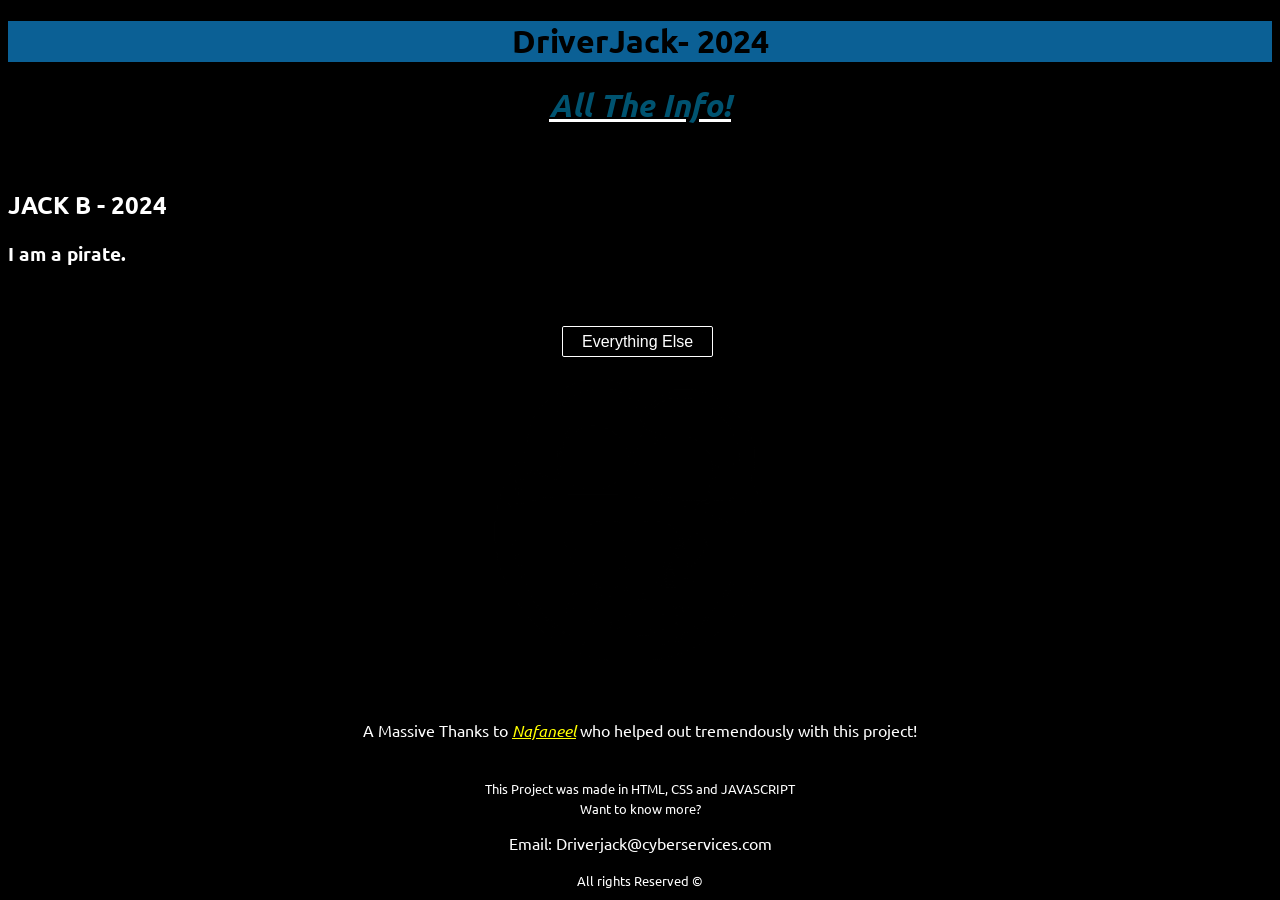
<file: index.html>
<!DOCTYPE html>
<html>
<link rel="icon" href="img/driverjackhomeicon-removebg-preview.png" type="image/x-icon" />

<head>
  <meta charset="utf-8">
  <meta name="viewport" content="width=device-width">
  <link href="style.css" rel="stylesheet" type="text/css" />
  <script src="Blockinspect.js"></script>

<body>
  <center>
    <h1 style="background-color: #0B6095; color: black;"> DriverJack- 2024</h1>
  </center>

  <body style="background-color: #000000;">
    </style>
    <link rel="icon" href="home.png" type="image/x-icon" />
    <meta charset="utf-8">
    <meta name="viewport" content="width=device-width">
    <title>Driver Jack</title>
    <link href="style.css" rel="stylesheet" type="text/css" />
    <h1><b><i>
          <center><u>
              <a href="ooooooooooh-Im-So-Scared.html">
                <FONT COLOR="##0a5357" </FONT>All The Info!</center></a>
          <br>
          </center>
          </style>
          <link rel="icon" href="home.png" type="image/x-icon" />
          <meta charset="utf-8">
          <meta name="viewport" content="width=device-width">
          <title>Driver Jack</title>
          <link href="style.css" rel="stylesheet" type="text/css" />
        </i></b></h1></u></FONT COLOR>
    <h2>JACK B - 2024</h2>
    <h3>I am a pirate.</h3>
    <br>
    <center>
      <br>
      <a href="/Contact" class="button1">Everything Else</a>

      <br>

      <img id="creep" onload="creepMeOut()" style="opacity: 0;" src="img/Scary emoji.png">
      <br>
      <br>
      <b><u>
        </u></b>
      <p>A Massive Thanks to <a href="https://www.nafaneel.uk" style="color: yellow;"><i>Nafaneel</i></a> who helped out
        tremendously with this project! </p>
      <br>
      <small>This Project was made in HTML, CSS and JAVASCRIPT</small>
      <br>
      <small>Want to know more?</small>
      <br>
      <p>Email: Driverjack@cyberservices.com</p>
    </center>
  </body>

</html>
<script>
  var opacity = 0;
  function fadeIn() {
    if (opacity <= 1) {
      opacity += 0.001;
    }
    document.getElementById('creep').style.opacity = opacity;
  }
  function creepMeOut() {
    setInterval(fadeIn, 95);
  }
</script>
<!-- MOVESCENE$ MARKER -->
<!--**!$%&-->
<center><small>All rights Reserved ©</small></center>
</file>
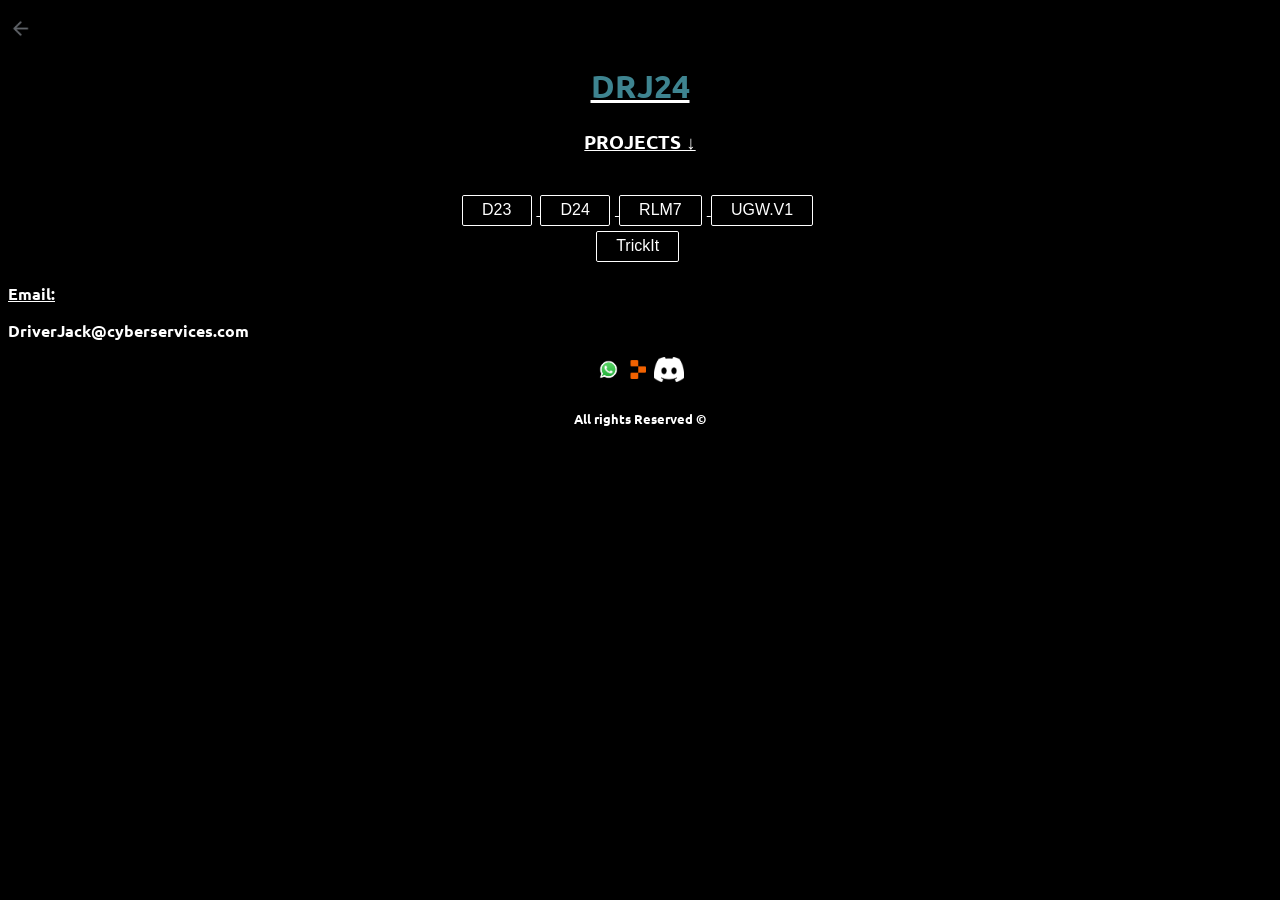
<file: Contact.html>
<!DOCTYPE html>
<html>
<script src="Blockinspect.js"></script>

<head>
  <meta charset="utf-8" />
  <link rel="icon" href="img/phone.jpeg" type="image/x-icon" />
</head>

<body>
  <p>
    <meta charset="utf-8">
    <meta name="viewport" content="width=device-width">
    <title>The Info - JB</title>
    <link href="style.css" rel="stylesheet" type="text/css" />
    <style>
      body {
        background-color: #000;
        color: #fff;
      }
    </style>
    </head>
    <a href="/"><img src="img/back arrow.png" alt="height=" 25 width="25"> </a>
    <b><u>
        <center>
          <font color="#3E8490">
            <h1>DRJ24</h1>
          </font>
          </h1>
<h3>
<center>PROJECTS ↓</center>
            </h3>
            <br>
            <a href="/D23" class="button1 bouncy">D23 </a>
            <a href="/D24" class="button1 bouncy" style="animation-delay:0.06s">D24</a>
            <a href="/M7" class="button1 bouncy" style="animation-delay:0.13s">RLM7</a>
            <a href="#" onclick="alert('ACCESS DENIED UNTIL: 1ST FEBUARY 2025')" class="button1 bouncy"
              style="animation-delay:0.27s"');">UGW.V1</a>
          <br>
          <a href="https://www.TrickIt.co.uk" onclick="alert('Welcome To TrickIt Web Services!')" class="button1 bouncy"
            style="animation-delay:0.27s"');">TrickIt</a>

</center></u>
<p><b><u>Email:</u></b></p>
<p>DriverJack@cyberservices.com</p>
<script src="script.js"></script>
<center>

  <a href="https://wa.me/+07930599697?text=Driver%20Jack%20Is%20Here!" target="_blank"><Img src="img/whatsapp.jpeg" alt= width="25" height="25"></a>
<a href="https://replit.com/@driverjack"><img src="img/replit.png" width="25" height="25"></a>
  <a href="https://discord.com/channels/driverjack"><img src="img/discord-mark-white.png" width="30" height="25""></a>
 <br>
  <br>
 <small>All rights Reserved ©</small>
</file>
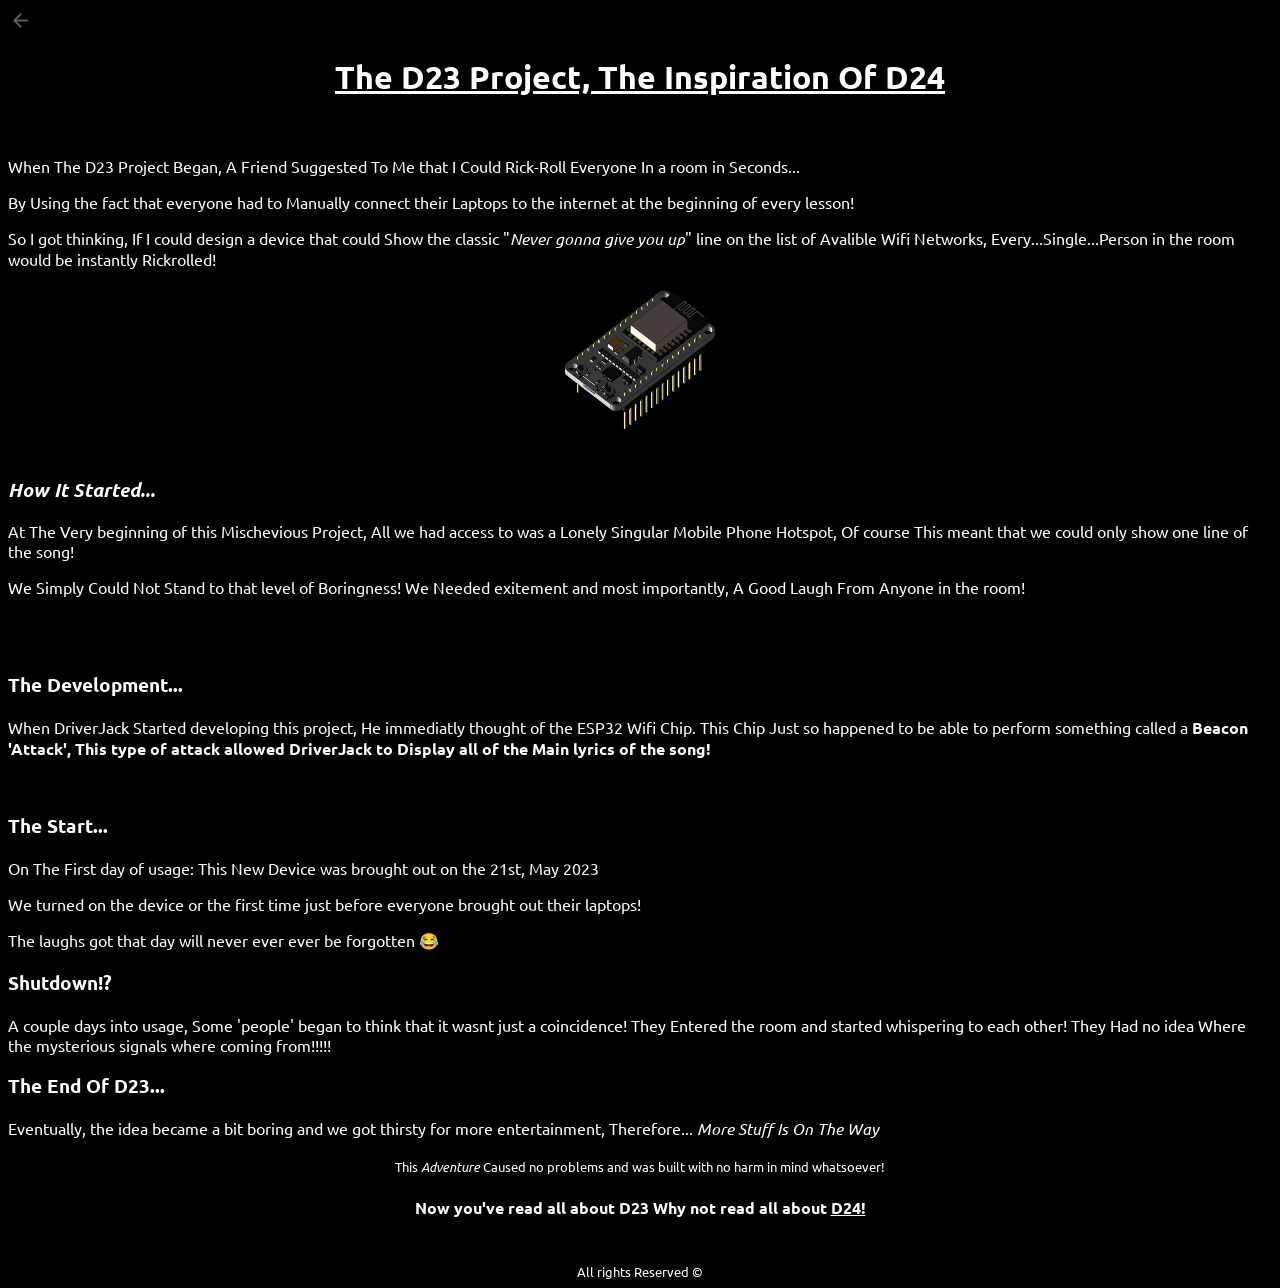
<file: D23.html>
<!DOCTYPE html>
<script src="Blockinspect.js"></script>
<link href="style.css" rel="stylesheet" type="text/css" />

<meta charset="utf-8" />



        <link
            rel="icon"
            href=
"img/Esp8266.png""
            type="image/x-icon"
        />
    </head>

<html>
  <a href="/Contact"><img src="img/back arrow.png" alt="height="25 width="25"> </a>
<title>D23</title>
<body>

  <head>
    <center>
     <u><h1>The D23 Project, The Inspiration Of <a href="D24.html">D24</a></u></h1>
    </center>
    <br>
    <p>When The D23 Project Began, A Friend Suggested To Me that I Could Rick-Roll Everyone In a room in Seconds...</p>
    <p>By Using the fact that everyone had to Manually connect their Laptops to the internet at the beginning of every lesson!</p>
    <p>So I got thinking, If I could design a device that could Show the classic "<i>Never gonna give you up</i>" line on the list of Avalible Wifi Networks, Every...Single...Person in the room would be instantly Rickrolled!</p>
    <center><img src="img/Esp8266.png" alt="ESP8266" width="150" height="150"></center>
      <br>
      <h3><i>How It Started...</i></h3>
      <p>At The Very beginning of this Mischevious Project, All we had access to was a Lonely Singular Mobile Phone Hotspot, Of course This meant that we could only show one line of the song!</p><p>We Simply Could Not Stand to that level of Boringness!  We Needed exitement and most importantly, A Good Laugh From Anyone in the room!</p>
<br>
    <br>
    <h3>The Development...</h3>
       <p>When DriverJack Started developing this project, He immediatly thought of the ESP32 Wifi Chip. This Chip Just so happened to be able to perform something called a <b>Beacon 'Attack', This type of attack allowed DriverJack to Display all of the Main lyrics of the song!</b></p>
<br>
    <h3>The Start...</h3>
    <p>On The First day of usage: This New Device was brought out on the 21st, May 2023</p><p>We turned on the device or the first time just before everyone brought out their laptops!</p><p>The laughs  got that day will never ever ever be forgotten 😂</p>
    <h3>Shutdown!?</h3>
    <p>A couple days into usage, Some 'people' began to think that it wasnt just a coincidence! They Entered the room and started whispering to each other!  They Had no idea Where the mysterious signals where coming from!!!!! </p> 
    <h3>The End Of D23...</h3>
    <p>Eventually, the idea became a bit boring and we got thirsty for more entertainment, Therefore... <i>More Stuff Is On The Way</i></p>
   <center> <small>This <i>Adventure</i> Caused no problems and was built with no harm in mind whatsoever!</small></center>
    <h4><center>Now you've read all about D23 Why not read all about <a href="D24.html"><b>D24!</b></a></center></h4>
      <br>
   <center><small>All rights Reserved ©</small></center>
  </head>
</body>

</html>
</file>
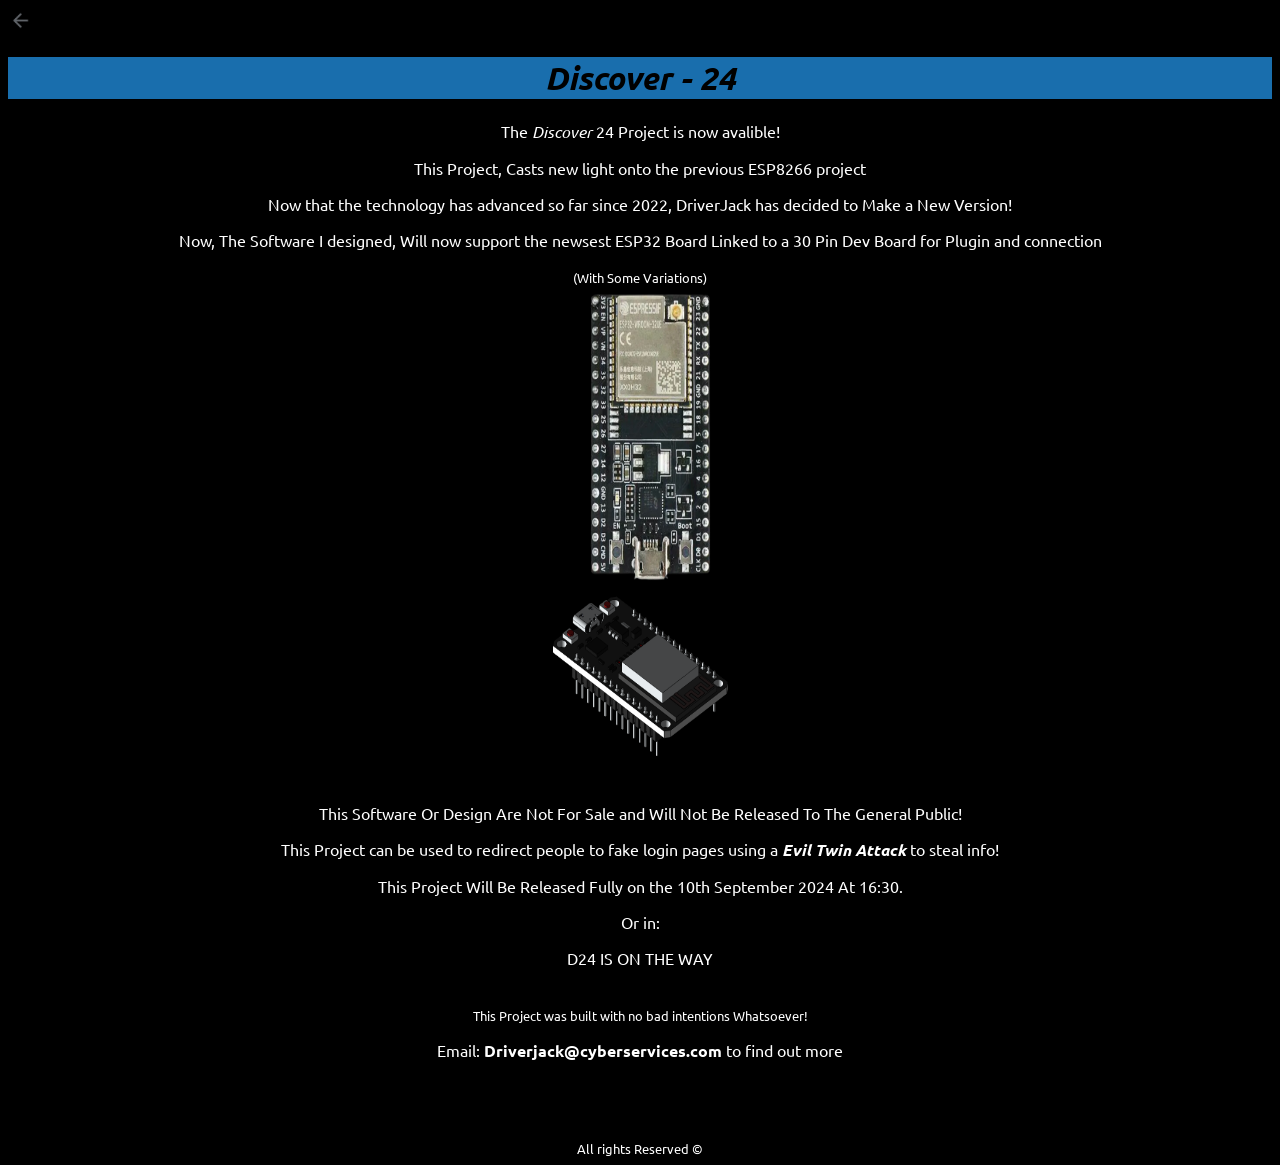
<file: D24.html>
<!DOCTYPE html>
<html>
  <script src="Blockinspect.js"></script><meta charset="utf-8" />
<link
rel="icon"
href=
  "img/eso32cad.png""
              type="image/x-icon"
          />
      </head>
  <a href="/Contact"><img src="img/back arrow.png" alt="height="25 width="25"> </a>
<link href="style.css" rel="stylesheet" type="text/css" />
  <body>
    <head>
      <title>D24</title>
      <h1 style="background-color: #196EAD; color: black;"><center><i>Discover - 24</i></h1>
      </h1>
      <center>
      The <i>Discover</i> 24 Project is now avalible!
      <br>
      <p>This Project, Casts new light onto the previous ESP8266 project</p>
      <p>Now that the technology has advanced so far since 2022, DriverJack has decided to Make a New Version!</p>
      <p>Now, The Software I designed, Will now support the newsest ESP32 Board Linked to a 30 Pin Dev Board for Plugin and connection
      </p>
      <small>(With Some Variations)</small>
      <br>
      <img src="img/esp32.png" alt="The Newest Board For My Project!" width="300" height="300">
      <br>
      <img src="img/eso32cad.png" alt="A CAD Model Of the New Design" width="175" height="175">
      <br>
<br>
      <p>This Software Or Design Are Not For Sale and Will Not Be Released To The General Public!</p>
      <p>This Project can be used to redirect people to fake login pages using a <i><b>Evil Twin Attack</b></i> to steal info! </p>
      <p>This Project Will Be Released Fully on the 10th September 2024 At 16:30.</p>
       <p>Or in:</p>
          <center>
            <p id="demo"></p>
            <script>
              var countDownDate = new Date("July 31, 2024 16:30:00").getTime();
              var x = setInterval(function () {
                var now = new Date().getTime();
                var distance = countDownDate - now;
                var days = Math.floor(distance / (1000 * 60 * 60 * 24));
                var hours = Math.floor((distance % (1000 * 60 * 60 * 24)) / (1000 * 60 * 60));
                var minutes = Math.floor((distance % (1000 * 60 * 60)) / (1000 * 60));
                var seconds = Math.floor((distance % (1000 * 60)) / 1000);
      document.getElementById("demo").innerHTML = days + "d " + hours + "h "
      + minutes + "m " + seconds + "s ";
      if (distance < 0) {
       clearInterval(x);
        document.getElementById("demo").innerHTML = "D24 IS ON THE WAY";
       }
      }, 1000);
      </script>
      <br>
      <small>This Project was built with no bad intentions Whatsoever!</small>
      <p>Email: <b>Driverjack@cyberservices.com</b> to find out more</p>
      </center>
      </body>
      <br>
      <br>
      <br>
        <small>All rights Reserved ©</small>
    </head>
  </body>
</file>
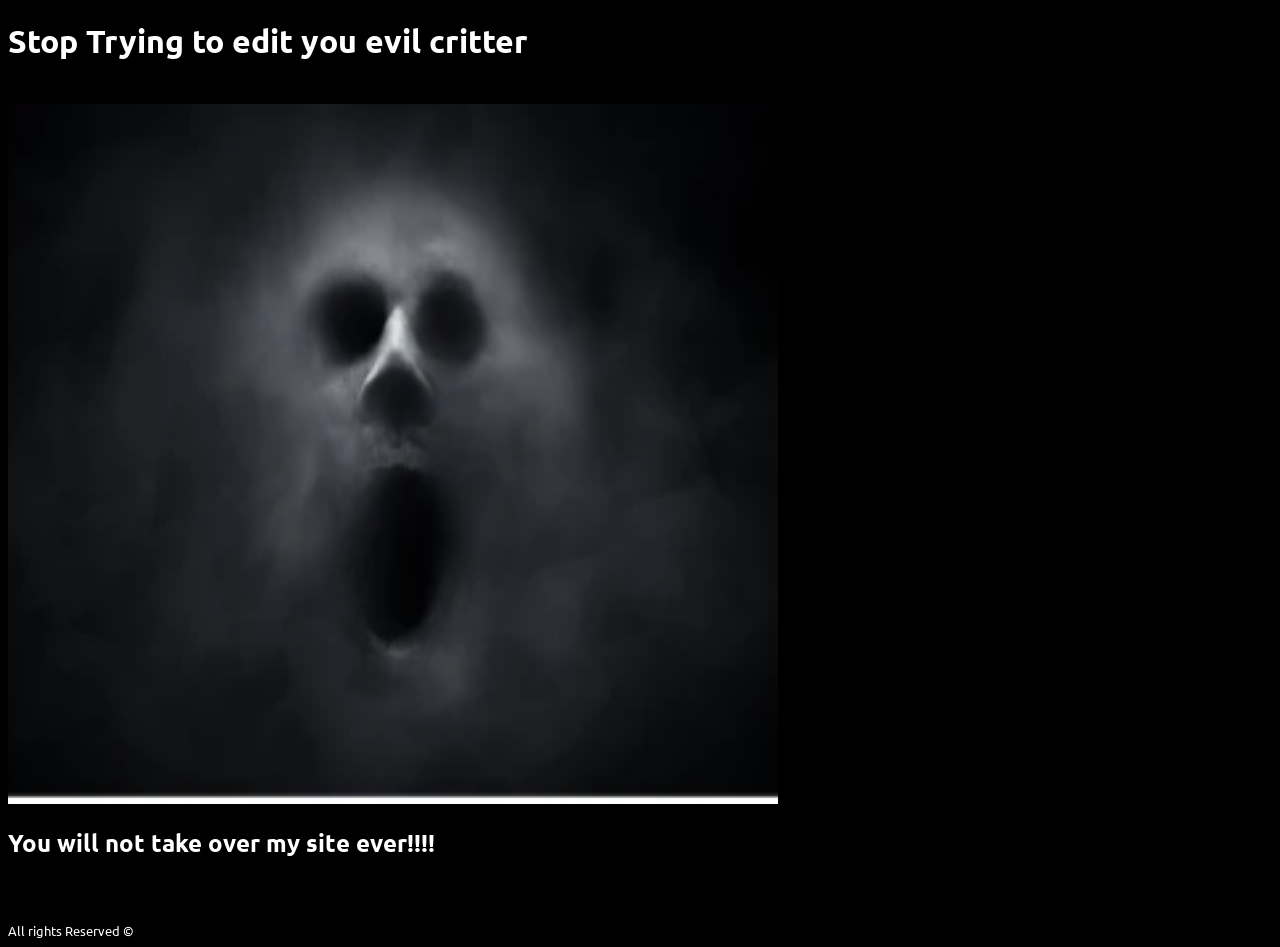
<file: edit.html>
<!DOCTYPE html>
<html>
<body>
<head>
  <link href="style.css" rel="stylesheet" type="text/css" />
<h1>Stop Trying to edit you evil critter</h1>
<br>
<img src="img/Screenshot 2024-06-25 14.54.48.png" alt="Busted" width="770" height="700">
<h2>You will not take over my site ever!!!!
</h2>
<br>
<br>
  <small>All rights Reserved ©</small>
</head>
</body>
</html>
</file>
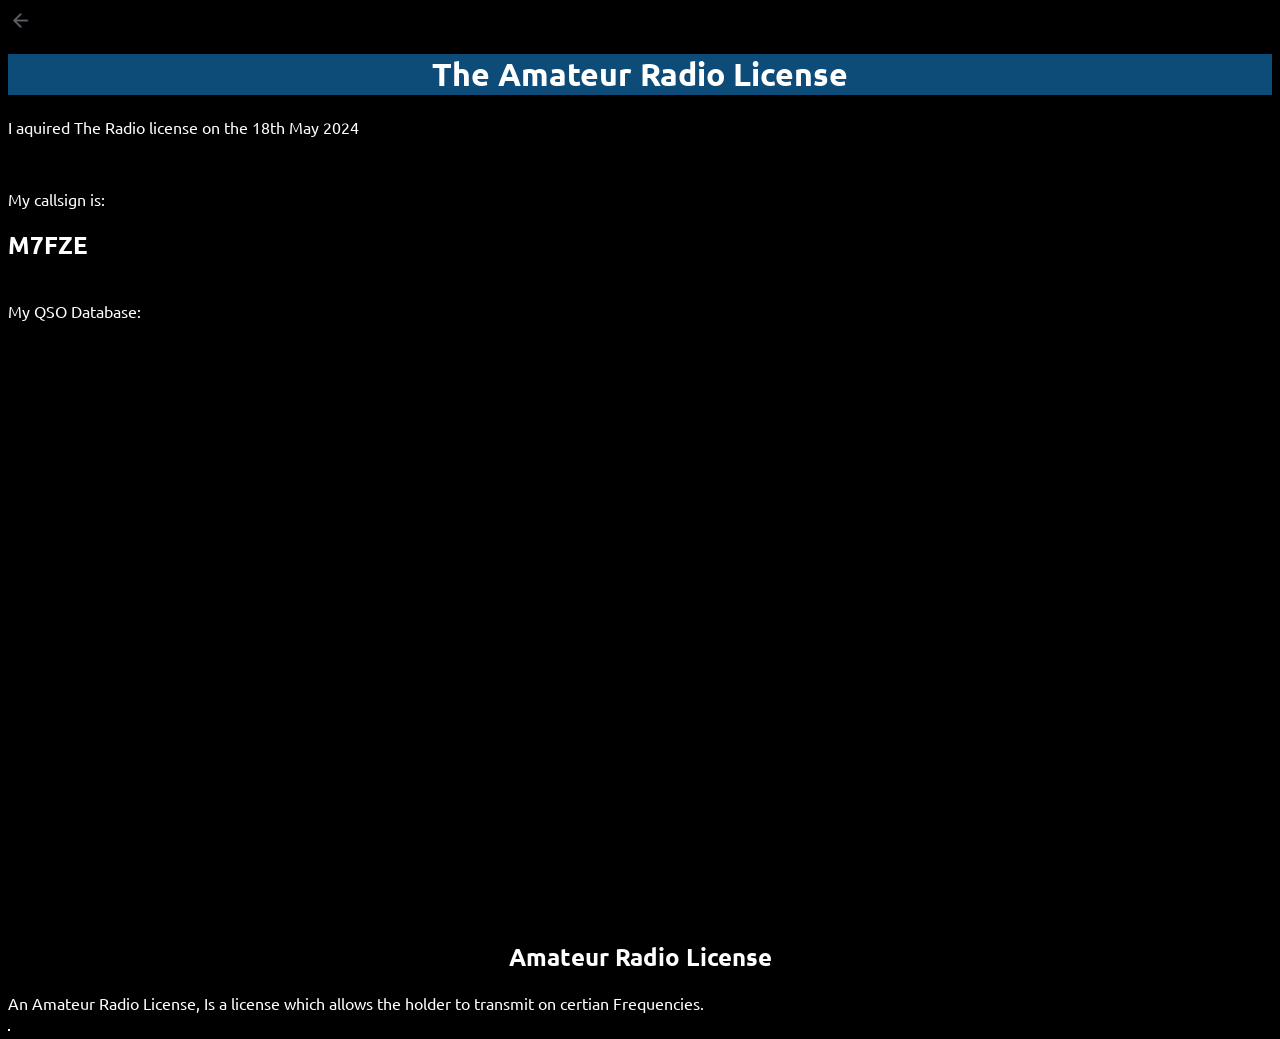
<file: M7.html>
<script src="Blockinspect.js"></script>
<!DOCTYPE html>
<html>
<link rel="icon" href="img/RLSYM.png" type="image/x-icon"/>
<head>
<title>M7FZE</title>
<body>
<link href="style.css" rel="stylesheet" type="text/css" />
<table style="background-color:#1b1b1b;color:#ffffff;border:1px solid #ffffff;"">
<a href="/Contact"><img src="img/back arrow.png" alt="height="25 width="25"></a>
<h1 style=" background-color:#0D4B79"><center>The Amateur Radio License</h1></center>
<p>I aquired The Radio license on the 18th May 2024</p>
<br>
<p> My callsign is:</p><h2>M7FZE</h2>
</p>
  <br>
  My QSO Database:
  <br>
<iframe align="top" frameborder="0" height="600" scrolling="yes" src="https://logbook.qrz.com/lbstat/M7FZE/"
      width="640"></iframe><h2><center>Amateur Radio License</center></h2>
      <p>An Amateur Radio License, Is a license which allows the holder to transmit on certian Frequencies. </p>
</file>
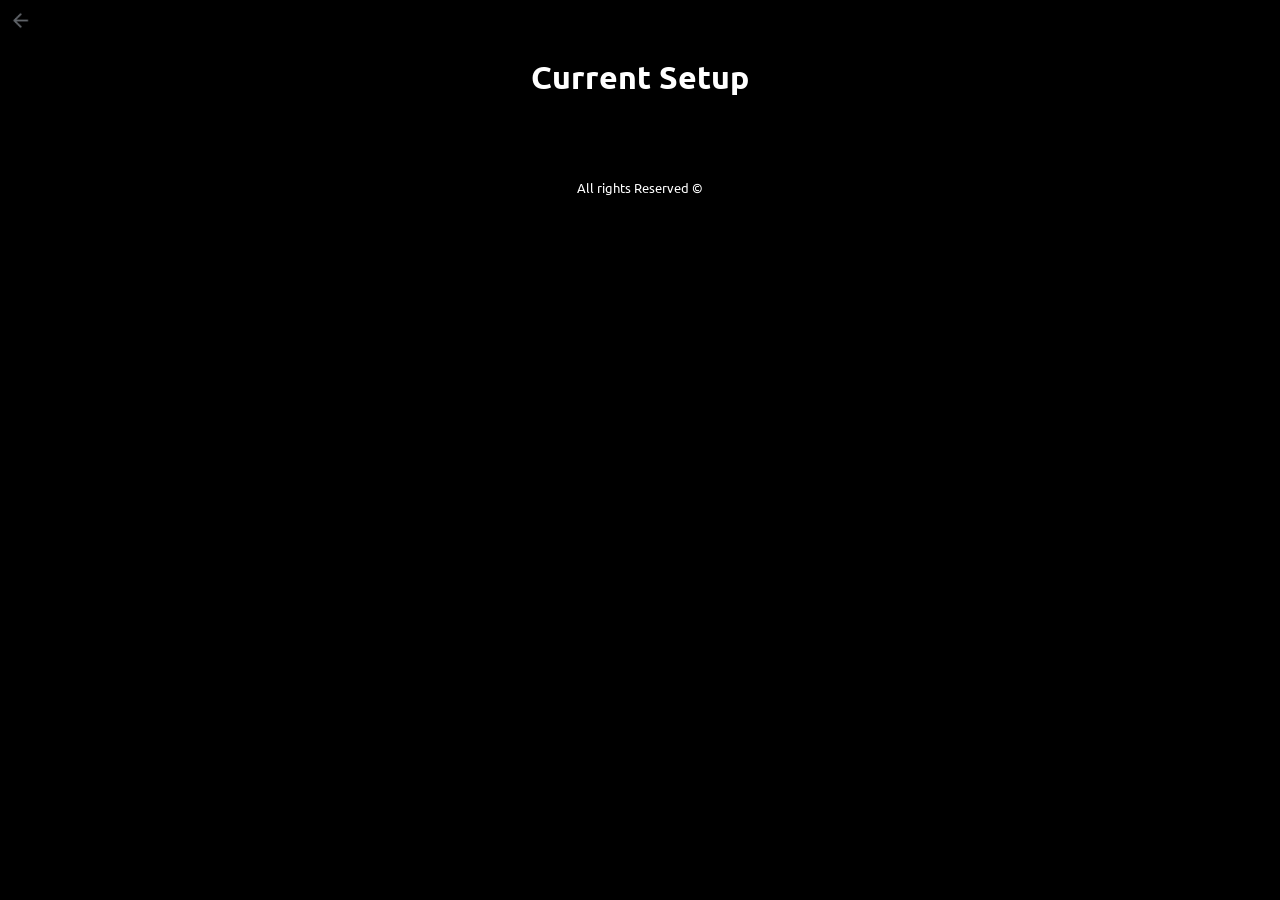
<file: setup.html>
<!DOCTYPE html>
<html>
  <script src="Blockinspect.js"></script>
<link
rel="icon"
href=
"img/laptop.png"image/x-icon" />
</head>
<head>
<meta charset="utf-8">
<meta name="viewport" content="width=device-width">
<title>MoreCominSoon</title>
<link href="style.css" rel="stylesheet" type="text/css" />
</head>
<body>
<a href="Contact.html"><img src="img/back arrow.png" alt="height="25 width="25"></a>
<center><font color="#3E8490"><h1><u></h1></font></h1></u>
<h1>Current Setup</h1></center>
  <br>
  <br>
  <p></p>
  <center><small>All rights Reserved ©</small></center>
</file>
<file: style.css>
@import url('https://fonts.googleapis.com/css2?family=Ubuntu');

html,
body {
  color: #ffffff;
  background: #000000;
  font-family: Ubuntu;
}

a {
  color: white;
}

a:hover {
  color: #fbff00;
}


a.button1{
display:inline-block;
padding:0.35em 1.2em;
border:0.1em solid #FFFFFF;
margin:0 0.3em 0.3em 0;
border-radius:0.12em;
box-sizing: border-box;
text-decoration:none;
font-family:'Roboto',sans-serif;
font-weight:300;
color:#FFFFFF;
text-align:center;
transition: all 0.2s;
}
a.button1:hover{
color:#000000;
background-color:#ffffff;
}
@media all and (max-width:30em){
a.button1{
display:block;
margin:0.4em auto;
}
}

/* ZIPPY BUTTONS DRJ24 */
.button1 {
  
  animation: bounce 2s 2; /* Adjust the animation duration */
}
.bouncy {
  
}
@keyframes bounce {
  0% {
    transform: translateY(0);
  }
  50% {
    transform: translateY(-15px); 
  }
  100% {
    transform: translateY(0);
  }
  100% {
    transform: translateY(0); 
  } /* This creates a pause */
  100.1% {
    transform: translateY(0); 
  } 
}
</file>
